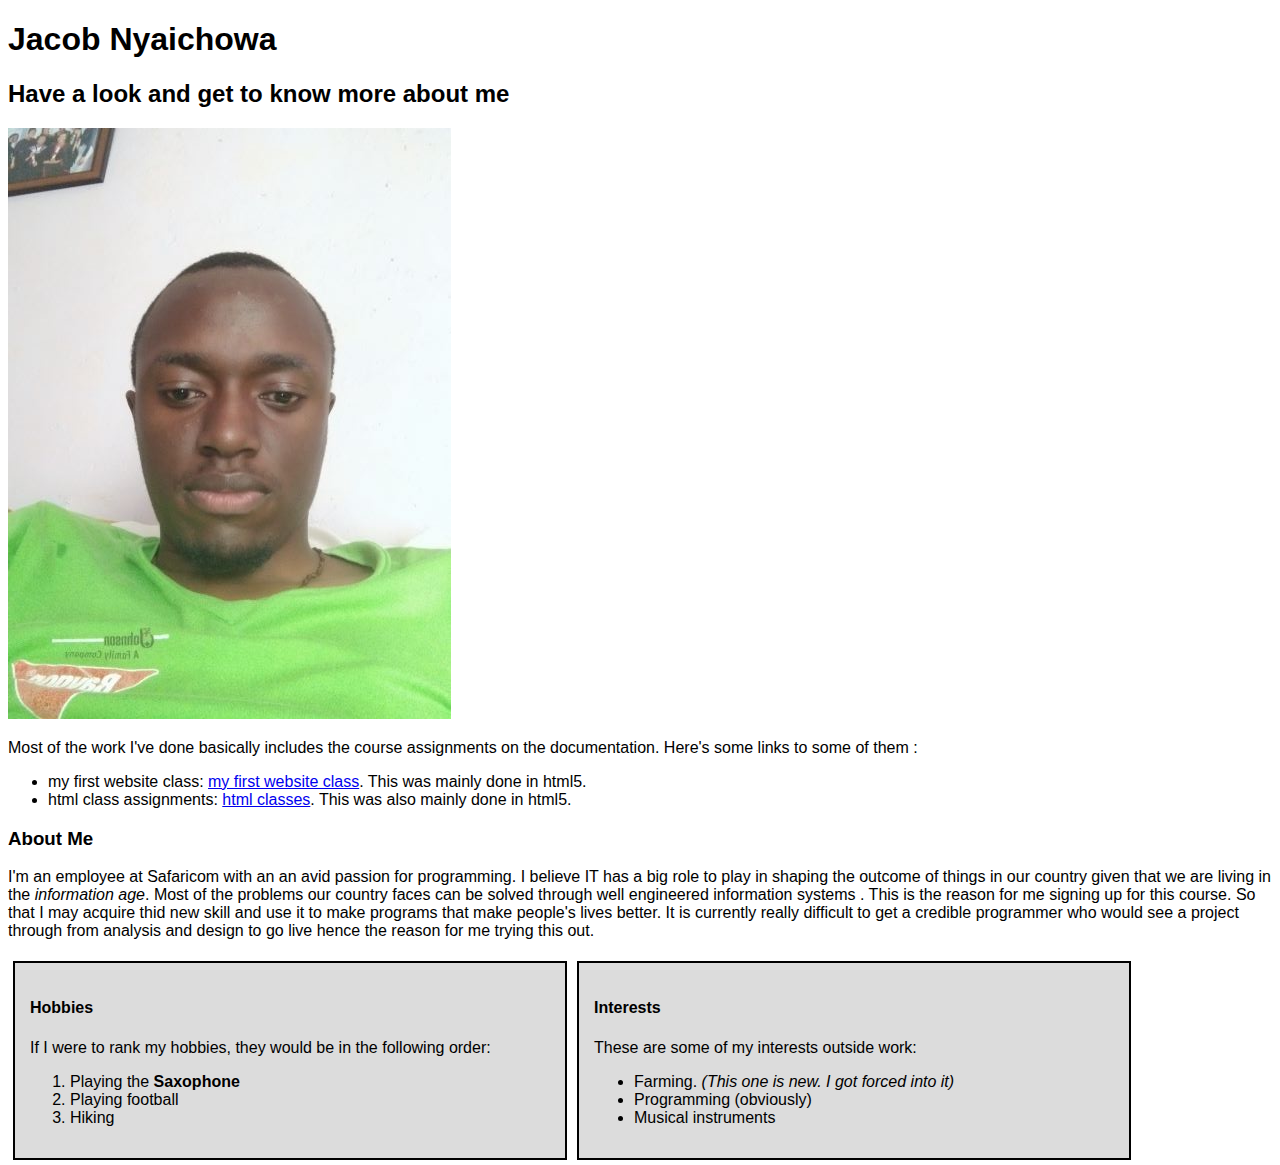
<file: week1/index.html>
<!DOCTYPE html>
<head>
  <link href="css/week1.css" rel="stylesheet" type="text/css">
  <title>Jacob</title>

</head>
<body>
  <h1> Jacob Nyaichowa </h1>
  <h2> Have a look and get to know more about me</h2>
  <img src="img/jacob.jpg" alt="A photo of me. Now that you know me, pls say hi to me if you see me in the streets"
  <div class="week1">
  <p>Most of the work I've done basically includes the course assignments on the documentation.
    Here's some links to some of them : </p>
    <ul>
      <li>my first website class: <a href="https://github.com/Jitumbo/moringa">my first website class</a>. This was mainly done in html5. </li>
      <li>html class assignments: <a href="https://github.com/Jitumbo/html_class">html classes</a>. This was also mainly done in html5.</li>    

    </ul>
   
    </div>
  <div class="week1">
    <h3>About Me</h3>
    <p>I'm an employee at Safaricom with an an avid passion for programming. I believe IT has a big role to play in shaping the outcome of things in
            our country given that we are living in the <span class="important">information age</span>. Most of the problems our country faces can be solved through well engineered information systems
        . This is the reason for me signing up for this course. So that I may acquire thid new skill and use it to make programs that make people's lives better.
        It is currently really difficult to get a credible programmer who would see a project through from analysis and design to go live hence the reason for me trying this out. </p>
       
  </div>

  <div class="columns">
    <h4>Hobbies</h4>
    <p>If I were to rank my hobbies, they would be in the following order:</p>
    <ol>
      <li>Playing the <strong>Saxophone</strong></li>
      <li>Playing football</li>
      <li>Hiking</li>
    </ol>
  </div>

  <div class="columns">
    <h4>Interests</h4>
    <p>These are some of my interests outside work: </p>
    <ul>
      <li>Farming. <em>(This one is new. I got forced into it)</em></li>
      <li>Programming (obviously)</li>
      <li>Musical instruments</li>
    </ul>

  </div>


</body>
</file>
<file: week1/css/week1.css>
.columns{
    float: left;
    width: 520px;
    padding: 15px;
    border: 2px solid black;
    margin: 5px;
    padding: 15px;
    background-color: gainsboro;
}
.important{
    font-style: oblique;
}
body {
    font-family: sans-serif;
}
</file>
